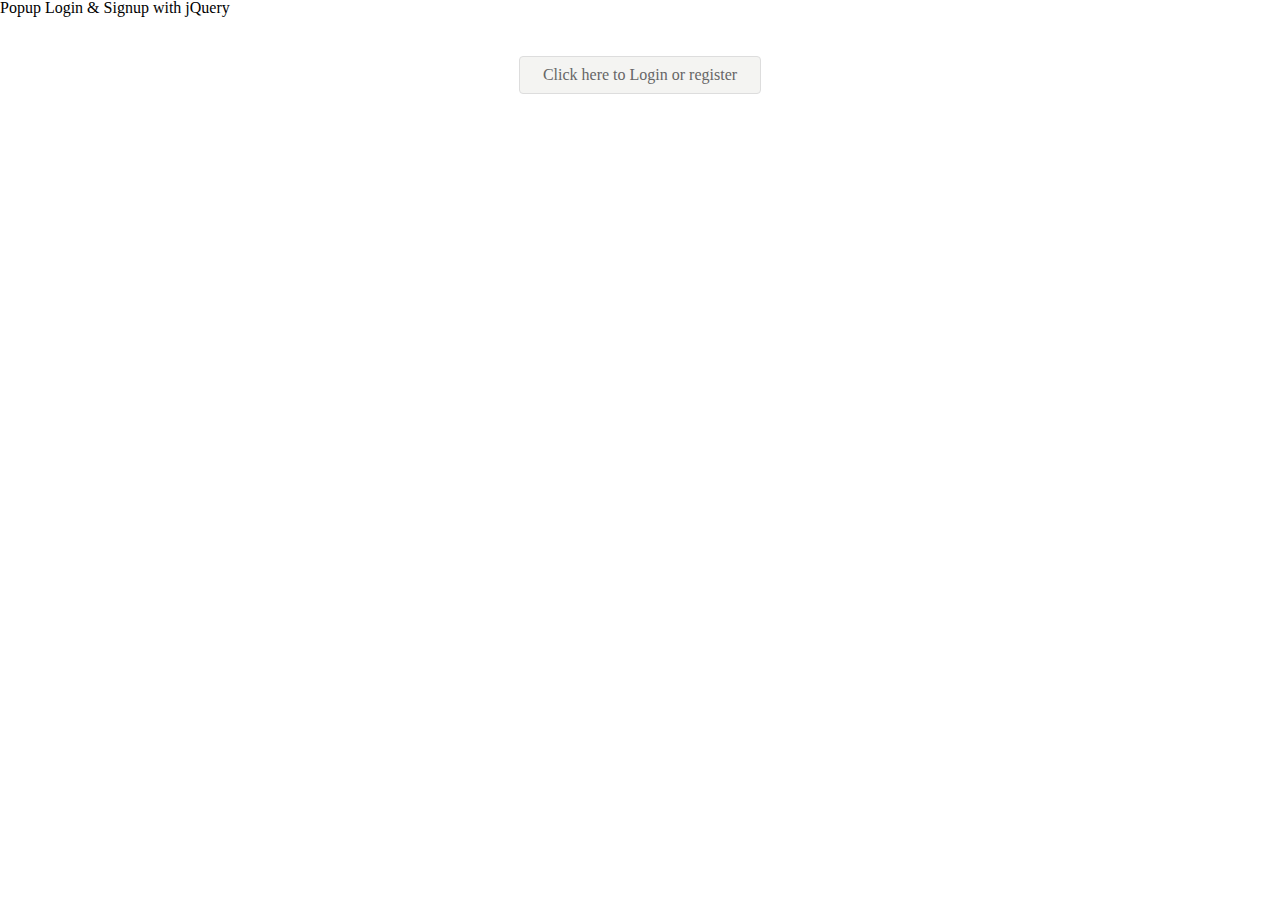
<file: index-1.html>
<!DOCTYPE html>
<html lang="en">
<head>
    <meta charset="UTF-8">
    <title></title>
    <link rel="stylesheet" type="text/css" href="reset.css" />
    <link rel="stylesheet" href="http://netdna.bootstrapcdn.com/font-awesome/4.0.3/css/font-awesome.min.css" />
    <link rel="stylesheet" type="text/css" href="loginform/loginstyle.css" />
</head>
<body>

<script src="https://ajax.googleapis.com/ajax/libs/jquery/2.2.2/jquery.min.js"></script>
<script type="text/javascript" src="loginform/jquery.leanModal.min.js"></script>
<script defer src="loginform/loginform.js"></script>

<!--login form start-->
<div class="container">
    <h1>Popup Login & Signup with jQuery</h1>
    <a id="modal_trigger" href="#modal" class="btnlogin">Click here to Login or register</a>

    <div id="modal" class="popupContainer" style="display:none;">
        <header class="popupHeader">
            <span class="header_title">Login</span>
            <span class="modal_close"><i class="fa fa-times"></i></span>
        </header>

        <section class="popupBody">
            <!-- Social Login -->
            <div class="social_login">
                <div class="">
                    <a href="#" class="social_box fb">
                        <span class="icon"><i class="fa fa-facebook"></i></span>
                        <span class="icon_title">Connect with Facebook</span>

                    </a>

                    <a href="#" class="social_box google">
                        <span class="icon"><i class="fa fa-google-plus"></i></span>
                        <span class="icon_title">Connect with Google</span>
                    </a>
                </div>

                <div class="centeredText">
                    <span>Or use your Email address</span>
                </div>

                <div class="action_btns">
                    <div class="one_half"><a href="#" id="login_form" class="btnlogin">Login</a></div>
                    <div class="one_half last"><a href="#" id="register_form" class="btnlogin">Sign up</a></div>
                </div>
            </div>

            <!-- Username & Password Login form -->
            <div class="user_login">
                <form>
                    <label>Email / Username</label>
                    <input type="text" />
                    <br />

                    <label>Password</label>
                    <input type="password" />
                    <br />

                    <div class="checkbox">
                        <input id="remember" type="checkbox" />
                        <label for="remember">Remember me on this computer</label>
                    </div>

                    <div class="action_btns">
                        <div class="one_half"><a href="#" class="btnlogin back_btn"><i class="fa fa-angle-double-left"></i> Back</a></div>
                        <div class="one_half last"><a href="#" class="btnlogin btn_red">Login</a></div>
                    </div>
                </form>

                <a href="#" class="forgot_password">Forgot password?</a>
            </div>

            <!-- Register Form -->
            <div class="user_register">
                <form>
                    <label>Full Name</label>
                    <input type="text" />
                    <br />

                    <label>Email Address</label>
                    <input type="email" />
                    <br />

                    <label>Password</label>
                    <input type="password" />
                    <br />

                    <div class="checkbox">
                        <input id="send_updates" type="checkbox" />
                        <label for="send_updates">Send me occasional email updates</label>
                    </div>

                    <div class="action_btns">
                        <div class="one_half"><a href="#" class="btnlogin back_btn"><i class="fa fa-angle-double-left"></i> Back</a></div>
                        <div class="one_half last"><a href="#" class="btnlogin btn_red">Register</a></div>
                    </div>
                </form>
            </div>
        </section>
    </div>
</div>
<!--login form end-->
</body>
</html>
</file>
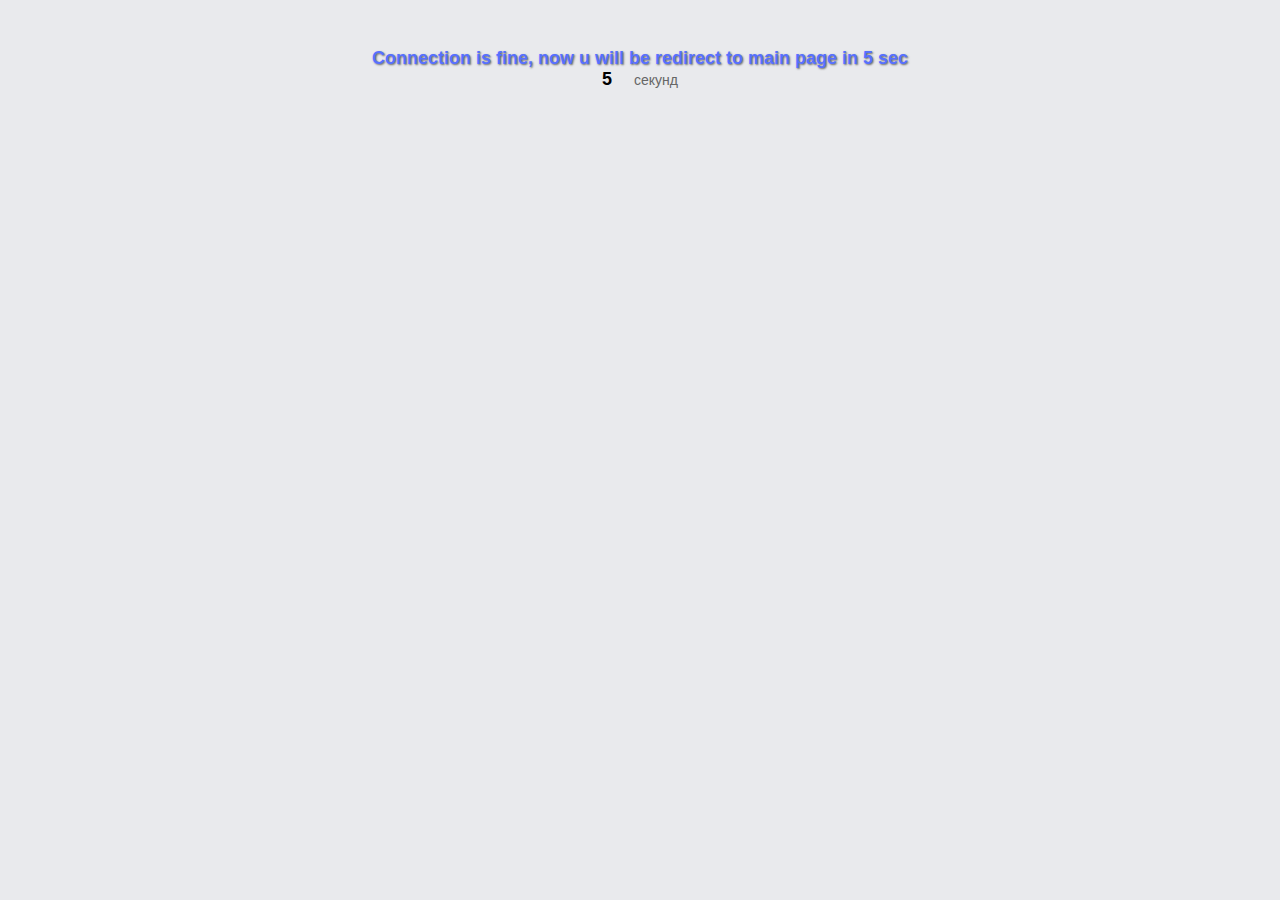
<file: mysqlok.html>
<!DOCTYPE html>
<html lang="en">
<head>
    <meta http-equiv="Content-Type" content="text/html; charset=UTF-8">
    <title>JavaScript test site has ERROR MYSQL connection</title>
    <link rel="stylesheet" type="text/css" href="style.css" />
</head>
<body>
<!--<script async src="redir.js">setTimeout('location.replace("http://www.click.s-host.net/")', 5000);</script>-->
<center><br><br><br><h3>
    Connection is fine, now u will be redirect to main page in 5 sec</h3>
    <form action="" method="get" name="timer">
        <input class="timer" name="clock" type="text" size=1>секунд
    </form></center>
<script language="JavaScript">
    var seconds=6;
    remain();
    function remain(){
        seconds--;
        document.timer.clock.value=seconds;
        if(seconds>0)
        {window.setTimeout('remain()',1000)}
        else
        {
            location.replace("http://www.click.s-host.net/");}
    }
</script>
</body>
</html>
</file>
<file: loginform/loginstyle.css>
#lean_overlay {
    position: absolute;
    z-index: 100;
    top: 0px;
    left: 0px;
    height: 100%;
    width: 100%;
    background: #000;
    display: none;
}

.popupContainer {
    position: absolute;
    width: 330px;
    height: auto;
    left: 45%;
    top: 60px;
    background: #FFF;
}

#modal_trigger {
    margin: 40px auto;
    width: 200px;
    display: block;
    border: 1px solid #DDD;
    border-radius: 4px;
}

.btnlogin {
    padding: 10px 20px;
    background: #F4F4F2;
}

.btn_red {
    background: #ED6347;
    color: #FFF;
}

.btnlogin:hover {
    background: #E4E4E2;
}

.btn_red:hover {
    background: #C12B05;
}

a.btnlogin {
    color: #666;
    text-align: center;
    text-decoration: none;
}

a.btn_red {
    color: #FFF;
}

.one_half {
    width: 50%;
    display: block;
    float: left;
}

.one_half.last {
    width: 45%;
    margin-left: 5%;
}
/* Popup Styles*/

.popupHeader {
    font-size: 16px;
    text-transform: uppercase;
}

.popupHeader {
    background: #F4F4F2;
    position: relative;
    padding: 10px 20px;
    border-bottom: 1px solid #DDD;
    font-weight: bold;
}

.popupHeader .modal_close {
    position: absolute;
    right: 0;
    top: 0;
    padding: 10px 15px;
    background: #E4E4E2;
    cursor: pointer;
    color: #aaa;
    font-size: 16px;
}

.popupBody {
    padding: 20px;
}
/* Social Login Form */

.social_login {}

.social_login .social_box {
    display: block;
    clear: both;
    padding: 10px;
    margin-bottom: 10px;
    background: #F4F4F2;
    overflow: hidden;
}

.social_login .icon {
    display: block;
    width: 10px;
    padding: 5px 10px;
    margin-right: 10px;
    float: left;
    color: #FFF;
    font-size: 16px;
    text-align: center;
}

.social_login .fb .icon {
    background: #3B5998;
}

.social_login .google .icon {
    background: #DD4B39;
}

.social_login .icon_title {
    display: block;
    padding: 5px 0;
    float: left;
    font-weight: bold;
    font-size: 16px;
    color: #777;
}

.social_login .social_box:hover {
    background: #E4E4E2;
}

.centeredText {
    text-align: center;
    margin: 20px 0;
    clear: both;
    overflow: hidden;
    text-transform: uppercase;
}

.action_btns {
    clear: both;
    overflow: hidden;
}

.action_btns a {
    display: block;
}
/* User Login Form */

.user_login {
    display: none;
}

.user_login label {
    display: block;
    margin-bottom: 5px;
}

.user_login input[type="text"],
.user_login input[type="email"],
.user_login input[type="password"] {
    display: block;
    width: 90%;
    padding: 10px;
    border: 1px solid #DDD;
    color: #666;
}

.user_login input[type="checkbox"] {
    float: left;
    margin-right: 5px;
}

.user_login input[type="checkbox"]+label {
    float: left;
}

.user_login .checkbox {
    margin-bottom: 10px;
    clear: both;
    overflow: hidden;
}

.forgot_password {
    display: block;
    margin: 20px 0 10px;
    clear: both;
    overflow: hidden;
    text-decoration: none;
    color: #ED6347;
}
/* User Register Form */

.user_register {
    display: none;
}

.user_register label {
    display: block;
    margin-bottom: 5px;
}

.user_register input[type="text"],
.user_register input[type="email"],
.user_register input[type="password"] {
    display: block;
    width: 90%;
    padding: 10px;
    border: 1px solid #DDD;
    color: #666;
}

.user_register input[type="checkbox"] {
    float: left;
    margin-right: 5px;
}

.user_register input[type="checkbox"]+label {
    float: left;
}

.user_register .checkbox {
    margin-bottom: 10px;
    clear: both;
    overflow: hidden;
}
</file>
<file: style.css>
* { margin:0; padding:0; }
html, body {
    background: #e9eaed;
    font-family: 'Source Sans Pro', sans-serif;
    font-size: 14px;
    color: #666;
}
    /*    background-image: url("http://picsfab.com/download/image/68679/4720x3487_chelovechki-belyij-fon-dolki.jpg");
    background-attachment: fixed;
    background-size: cover;*/
    /*height: 100%;*/

#wrap {
    z-index: -100;
    /*background-color: #6d7d77;*/    /* old position: absolute;    left: 50%;    margin-right: -50%;    transform: translate(-50%, -50%); margin-top: 0;    position: absolute;    width: 50%;    height: auto;*/
    min-width: 640px;
    max-width: 100%;
    height: auto;
    min-height: 50%;
    margin: 0 auto 0 auto;
}

#header {
    z-index: 1;
    position: fixed;
    top: 0px;
    width: 100%;
    background: linear-gradient(to top, #2c72a5, #347fbd);
    /* old margin: 0;    height: 100px;    width: 100%;    position: absolute;*/
    height: 40px;
    box-shadow: 1px 1px 2px dimgray;
/*    border-bottom: solid 1px black;*/
}

.logo {
    position: absolute;
    left: 20px;
    top: 6px;
}

/*#line {
    position: relative;
    background-color: black;
    !*background: radial-gradient(circle farthest-side, #6ba2b9, #6ba2b9, rgba(255,0,0,0));*!
    height: 1px;
}*/

#left_menu {
    background-color: #ffffff;
    border-radius: 3px;
    border: 1px solid #dadada;
    height: 480px;
    position: absolute;
    /* old margin-top: 120px;    position: absolute;    width: 128px;    height: 400px;    text-align: center;*/
    float: left;
    margin-left: 10px;
    width: 128px;
    text-align: center;
    /*margin-top: 5px;*/
}

#right_menu {
    position: relative;
    display: none;
    height: 480px;
    background-color: #ffffff;
    border-radius: 3px;
    border: 1px solid #dadada;
    float: right;
    width: 128px;
    margin-right: 10px;
    text-align: center;
}

.showRm {
    z-index: 9999;
    float: right;
    margin-right: 28px;
    text-align: center;
}

.roundBtnHide {
    position: absolute;
    bottom: 0;
    margin: 0 0 2px 110px;
}
.rbh {
    display: inline-block;
    width: 16px;
    height: 16px;
    border-radius: 8px;
    background-color: #5085a5;
    border-style: none;
    cursor: pointer;
    color: whitesmoke;
}
.rbh:hover{
    background-color: #678aa5;
    color: wheat;
}

#content {
    /* old position: absolute;    margin-left: 128px;    margin-top: 120px;    !*width: 544px;*!    width: 68%;    height: 400px;    text-align: center;*/
    margin: 0 138px 0  138px;
    height: 200px;
    text-align: center;
    margin-top: 8px;
}

.textbarTop {
    margin: 0 10px 10px 10px;
    background-color: #ffffff/*rgba(221, 221, 221, 0.9)*/;
    text-align: justify;
    word-break: keep-all;
    font-family: Helvetica;
    color: #262626;
    border-radius: 3px;
    padding: 10px 10px 10px 10px;
    border: 1px solid #dadada;
}

.textbar {
    background-color: #ffffff/*rgba(221, 221, 221, 0.9)*/;
    margin: 0 10px 10px 10px;
    text-align: justify;
    word-break: keep-all;
    font-family: Helvetica;
    color: #262626;
    border-radius: 3px;
    padding: 10px 10px 10px 10px;
    border: 1px solid #dadada;
}

.textbar2 {
    background-color: #ffffff/*rgba(221, 221, 221, 0.9)*/;
    margin: 0 10px 0 10px;
    text-align: justify;
    word-break: keep-all;
    font-family: Helvetica;
    color: #262626;
    border-radius: 3px;
    padding: 10px 10px 10px 10px;
    border: 1px solid #dadada;
}

ul.content {
    padding: 10px 10px 10px 10px;
}

li.content {
    list-style-image: url("http://www.addtask.com/images/star-on10.png");
}

#footer {
    clear: both;
    background-color: rgba(0, 0, 0, 0.6);    /* old position: absolute;    margin-top: 520px;    min-width: 50%;    width: 100%;    height: 20px;*/
    height: 20px;
    position: fixed;
    bottom: 0;
    width: 100%;
}
.middle {
    display: flex;
    justify-content: center;
    align-items: center;
    height: 7em;
}

.pics {
    display: inline-flex;
    align-items: center;
    justify-content: center;
    width: 315px;
    height: auto;
    padding: 2px 2px 2px 2px;
    border-radius: 10px;
    box-shadow: 2px 2px 5px #091f2b;
    margin: 2px 2px 2px 2px;
}
.pics:hover{
    box-shadow: 0 0 5px #3b96dd;
    opacity: 0.8;
}

li.rmli {
    margin-left: 20px;
    text-align: left;
    list-style-image: url("https://www.netiq.com/documentation//cloudmanager2/ncm2_orch_servcons/graphics/graydot_n.png");
}

/*_________________________________IMAGES START_________________________________________________________________*/

/*img {
    display: flex;
    max-width: 100%;
    margin: 0 auto;
}*/

/*_________________________________IMAGES END___________________________________________________________________*/

/* ________________________________FONT STYLE__________________________________________________________________ */
a{
    margin:auto;
    color: #6d7d77;
    font-family:arial;
    font-size:12px;
    text-decoration:none;
    width:100%;
}
a:hover{
    color: #9dcaff;
}
a:active{
    color: #6e7f80;
}


p {
    color: #bce8f1;
    font-family: "Courier New";
    text-align: center;
    font-size: 0.8em;
}

h2 {
    color: #f8fff1;
    font-family: "Courier New";
    text-align: center;
    text-shadow: 1px 1px 2px dimgray;
}

h3 {
    color: #5770ff;
    font-size: 18px;
    text-shadow: 1px 1px 2px dimgray;
}

.exit {
    position: absolute;
    right: 10px;
    top: 3px;
}
.btnex {
    -webkit-box-shadow:0px 0px 3px #363f39; /*insert   to make shadow inside*/
    box-shadow: 0px 0px 3px #36403a;
    display: inline-block;
    padding: 6px 12px;
    margin-bottom: 0;
    margin-top: 0;
    font-size: 14px;
    font-weight: bold;
    color: #2b2b2b;
    line-height: 1.42857143;
    text-align: center;
    white-space: nowrap;
    vertical-align: middle;
    -ms-touch-action: manipulation;
    touch-action: manipulation;
    -webkit-user-select: none;
    -moz-user-select: none;
    -ms-user-select: none;
    user-select: none;
    background-image: none;
    cursor: pointer;
    border: 1px solid transparent;
    border-radius: 60px;
    width: 100%;
}
.btnex:hover {
    color: #fff;
    background-color: #31b0d5;
    border-color: #269abc;
}


/* ________________________________HERE IS PARTS OF BOOTSTRAP.CSS___________________________________________________*/
.btn-info {
    display: inline-block;
    padding: 6px /*12px*/;
    margin-bottom: 0;
    color: #fff;
    background-color: #5bc0de;
    /*border-color: #46b8da;*/
    -webkit-box-shadow: 0 3px 3px rgba(0, 0, 0, 0.5);
    box-shadow: 0 3px 3px rgba(0, 0, 0, 0.5);
    margin-top: 6px;
    border: 1px solid transparent;
    border-radius: 4px;
    width: 90px;
    touch-action: manipulation;
    cursor: pointer;
}

.btn-info:hover {
    color: #fff;
    background-color: #31b0d5;
    border-color: #269abc;
}
.btn-info:active {
    color: #fff;
    background-color: #31b0d5;
    border-color: #269abc;
    -webkit-box-shadow: 3px 3px 3px #363f39;
    box-shadow: 3px 3px 3px #36403a;
}
/* ________________________________HERE IS PARTS OF BOOTSTRAP.CSS END_____________________________________________*/

/*_____________________________________________SCROLLUP FOR PAGE START____________________________________________*/
#scrollup {
    position: fixed; /* фиксированная позиция */
    opacity: 0.8; /* прозрачность */
    /*padding: 1px 1px 1px 1px;*/ /* отступы */
    background: #aaa;
    border-radius: 5px; /* скругление углов */
    -webkit-border-radius: 5px;
    -moz-border-radius: 5px;
    left: 10px; /* отступ слева */
    bottom: 10px; /* отступ снизу */
    display: none; /* спрятать блок */
    cursor: pointer;
}
/*_________________________________________SCROLLUP FOR PAGE END__________________________________________________*/

/*_________________________________________TAB_MENU_START_________________________________________________________*/

.tabs_box {
    position: absolute;
    width: 100%;
    bottom: 20px;
    background: none;
    top: 40px;
    box-shadow: 0 3px 5px rgba(0, 0, 0, 0.5);
    overflow: auto;
}

#tab2, #tab3, #tab4 {
    display: none;
}

.tab {
    padding: 0 10px;
}

.tabs_menu {
    display: table-row;
}

.tabs_menu li {
    display: table-cell;
    width: auto;
}

.tabs_menu li a {
    display: table-cell;
    width: 2000px;
    text-align: center;
    text-decoration: none;
    background: #f8f8f8;
    color: #292929;
    border-bottom: 1px solid #ccc;
    border-left: 1px solid #ccc;
    padding: 10px 0;
}


.tabs_menu li:first-child a {
    border-left: 0;
}

.tabs_menu .active {
    background: #69b0f3;
    color: #fff;
    font-weight: bold;
}

/*___animation for hover___*/
.tabs_menu li a {
    -webkit-transition-duration: 0.5s;
    -o-transition-duration: 0.5s;
    -moz-transition-duration: 0.5s;
    transition-duration: 0.5s;
}

.tabs_menu li a:hover {
    background: #7ac2f3;
    color: #fff;
    font-size: 16px;
    font-weight: bold;
    border-radius: 12px;
}
/*___end animation for hover___*/
/*____________________________________________TAB_MENU_END________________________________________________________*/

/*____________________________________________AUTH_START________________________________________________________*/

#login {
    z-index: 0;
    position: absolute;
    right: 0;
    top: 3px;
}

/*____________________________________________AUTH_END________________________________________________________*/
.btn-slide2 {
    cursor:pointer;
}

.timer {
    background: none;
    font-weight: bold;
    font-size: 18px;
    border: none;
    color: #000000;
    font-size: 18px;
}
</file>
